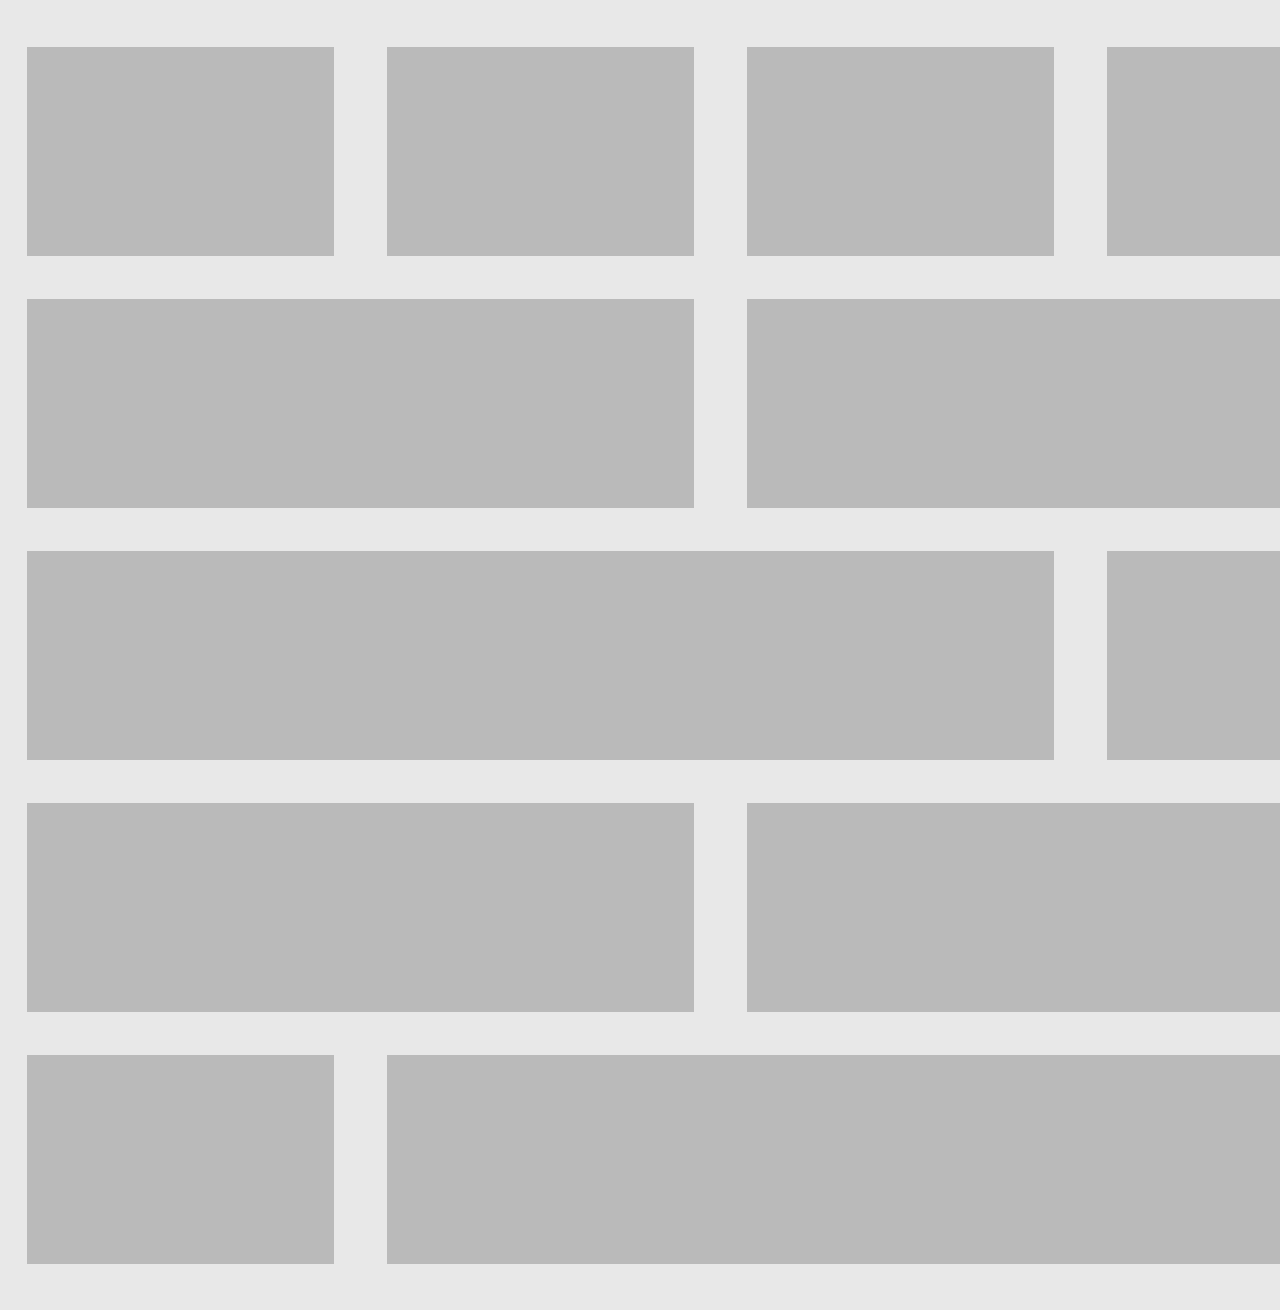
<file: U1_Evaluación/index.html>
<!DOCTYPE html>
<html lang="en">
<head>
    <meta charset="UTF-8">
    <meta http-equiv="X-UA-Compatible" content="IE=edge">
    <meta name="viewport" content="width=device-width, initial-scale=1.0">
    <title>Evaluacion Unidad 1</title>
    <link rel="stylesheet" href="./assets/normalize.css">
    <link rel="stylesheet" href="./assets/style.css">
</head>
<body>
        <div class="contenedor">
            <div class="contenedor-img">
                <div class="img-1"></div>
            </div>
            <div class="contenedor-img">
                <div class="img-2"></div>
            </div>
            <div class="contenedor-img">
                <div class="img-3"></div>
            </div>
            <div class="contenedor-img">
                <div class="img-4"></div>
            </div>
            <div class="contenedor-img grid-5">
                <div class="img-5"></div>
            </div>
            <div class="contenedor-img grid-6">
                <div class="img-6"></div>
            </div>
            <div class="contenedor-img grid-7">
                <div class="img-7"></div>
            </div>
            <div class="contenedor-img">
                <div class="img-8"></div>
            </div>
            <div class="contenedor-img grid-9">
                <div class="img-9"></div>
            </div>
            <div class="contenedor-img grid-10">
                <div class="img-10"></div>
            </div>
            <div class="contenedor-img">
                <div class="img-11"></div>
            </div>
            <div class="contenedor-img grid-12">
                <div class="img-12"></div>
            </div>
        </div>
</body>
</html>
</file>
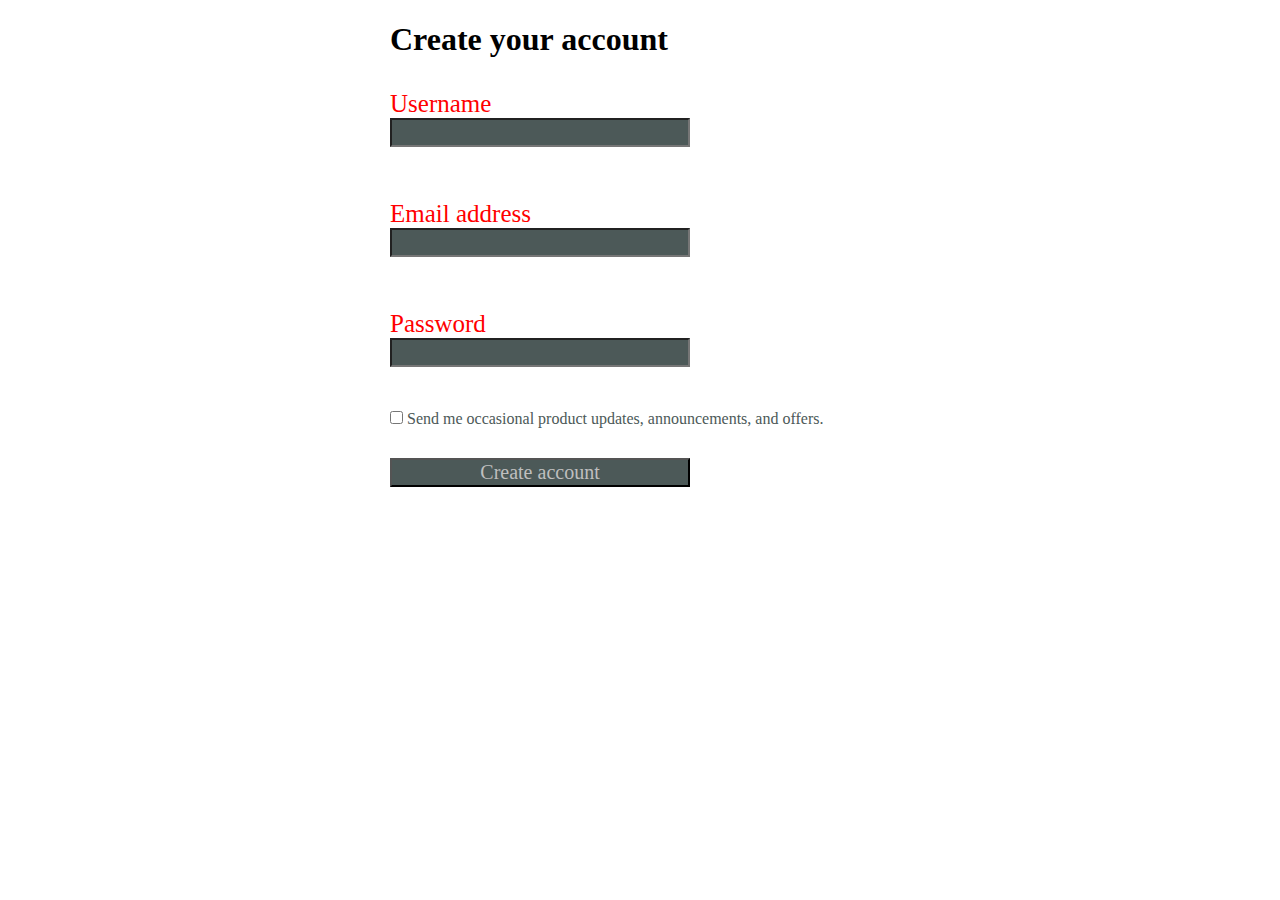
<file: U1_Foro_Variables_CSS/index.html>
<!DOCTYPE html>
<html lang="en">
<head>
    <meta charset="UTF-8">
    <meta http-equiv="X-UA-Compatible" content="IE=edge">
    <meta name="viewport" content="width=device-width, initial-scale=1.0">
    <link rel="stylesheet" href="./assets/normalize.css">
    <link rel="stylesheet" href="./assets/style.css">
    <title>Document</title>
</head>
<body>

    <section>

        <h1>Create your account</h1>

        <div class="contenedor-formulario">
            <div class="contendor-input">
                <label for="">Username</label>
                <input type="text">
            </div>
        
            <div class="contendor-input">
                <label for="">Email address</label>
                <input type="text">
            </div>

            <div class="contendor-input">
                <label for="">Password</label>
                <input type="text">
            </div>

            <div class="">
                <input type="checkbox" name="" id="">
                <span>Send me occasional product updates, announcements, and offers.</span>
            </div>

            <div class="contendor-input">
                <input type="button" value="Create account" class="input-create">
            </div>
        </div>
    </section>
</body>
</html>
</file>
<file: U1_Evaluación/assets/style.css>
.contenedor{
    width: 1440px;
    height: 1310px;
    background-color: #E8E8E8;
    display: grid;
    grid-template-columns: repeat(4, 307px);
    grid-template-rows: repeat(5, 209px);
    row-gap: 43px;
    justify-content: space-around;
    align-content: center;
}

.contenedor-img{
    background-color: #BABABA;
    width: 100%;
    height: 100%;
    display: flex;
    align-items: center;
    justify-content: space-around;
}

.grid-5, .grid-9{
    grid-column: 1 / 3;
}

.grid-6, .grid-10{
    grid-column: 3 / 5;
}

.grid-7{
    grid-column: 1 / 4;
}

.grid-12{
    grid-column: 2 / 5;
}



.img-1{
    width: 100%;
    height: 185px;
    margin: 12px 12px 12px 12px;
    background-image: url(https://images.unsplash.com/photo-1574068468668-a05a11f871da?ixlib=rb-1.2.1&ixid=MnwxMjA3fDB8MHxwaG90by1wYWdlfHx8fGVufDB8fHx8&auto=format&fit=crop&w=327&q=80);
    background-position: center;
    background-size: cover;
}

.img-2{
    width: 100%;
    height: 185px;
    margin: 0 12px 0 12px;
    background-image: url(https://images.unsplash.com/photo-1504006833117-8886a355efbf?ixlib=rb-1.2.1&ixid=MnwxMjA3fDB8MHxwaG90by1wYWdlfHx8fGVufDB8fHx8&auto=format&fit=crop&w=870&q=80);
    background-position: center;
    background-size: cover;
}

.img-3{
    width: 100%;
    height: 185px;
    margin: 0 12px 0 12px;
    background-image: url(https://images.unsplash.com/photo-1444464666168-49d633b86797?ixlib=rb-1.2.1&ixid=MnwxMjA3fDB8MHxwaG90by1wYWdlfHx8fGVufDB8fHx8&auto=format&fit=crop&w=869&q=80);
    background-position: center;
    background-size: cover;
}

.img-4{
    width: 100%;
    height: 185px;
    margin: 0 12px 0 12px;;
    background-image: url(https://images.unsplash.com/photo-1504618223053-559bdef9dd5a?ixlib=rb-1.2.1&ixid=MnwxMjA3fDB8MHxwaG90by1wYWdlfHx8fGVufDB8fHx8&auto=format&fit=crop&w=870&q=80);
    background-position: center;
    background-size: cover;
}

.img-5{
    width: 100%;
    height: 185px;
    margin: 0 12px 0 12px;
    background-image: url(https://images.unsplash.com/photo-1585256262155-c044dc6ad38e?ixlib=rb-1.2.1&ixid=MnwxMjA3fDB8MHxwaG90by1wYWdlfHx8fGVufDB8fHx8&auto=format&fit=crop&w=870&q=80);
    background-position: center;
    background-size: cover;
}

.img-6{
    width: 100%;
    height: 185px;
    margin: 0 12px 0 12px;
    background-image: url(https://images.unsplash.com/photo-1463852247062-1bbca38f7805?ixlib=rb-1.2.1&ixid=MnwxMjA3fDB8MHxwaG90by1wYWdlfHx8fGVufDB8fHx8&auto=format&fit=crop&w=876&q=80);
    background-position: center;
    background-size: cover;
}

.img-7{
    width: 100%;
    height: 185px;
    margin: 0 12px 0 12px;
    background-image: url(https://images.unsplash.com/photo-1590787996529-a542c86ca267?ixlib=rb-1.2.1&ixid=MnwxMjA3fDB8MHxwaG90by1wYWdlfHx8fGVufDB8fHx8&auto=format&fit=crop&w=870&q=80);
    background-position: center;
    background-repeat: no-repeat;
    background-size: cover;
}

.img-8{
    width: 100%;
    height: 185px;
    margin: 0 12px 0 12px;
    background-image: url(https://images.unsplash.com/photo-1600252278397-5fe47c86d3aa?ixlib=rb-1.2.1&ixid=MnwxMjA3fDB8MHxwaG90by1wYWdlfHx8fGVufDB8fHx8&auto=format&fit=crop&w=870&q=80);
    background-position: center;
    background-size: cover;
}

.img-9{
    width: 100%;
    height: 185px;
    margin: 0 12px 0 12px;
    background-image: url(https://images.unsplash.com/photo-1504208434309-cb69f4fe52b0?ixlib=rb-1.2.1&ixid=MnwxMjA3fDB8MHxwaG90by1wYWdlfHx8fGVufDB8fHx8&auto=format&fit=crop&w=870&q=80);
    background-position: center;
    background-size: cover;
}

.img-10{
    width: 100%;
    height: 185px;
    margin: 0 12px 0 12px;
    background-image: url(https://images.unsplash.com/photo-1470093851219-69951fcbb533?ixlib=rb-1.2.1&ixid=MnwxMjA3fDB8MHxwaG90by1wYWdlfHx8fGVufDB8fHx8&auto=format&fit=crop&w=870&q=80);
    background-position: center;
    background-size: cover;
}

.img-11{
    width: 100%;
    height: 185px;
    margin: 0 12px 0 12px;
    background-image: url(https://images.unsplash.com/photo-1437622368342-7a3d73a34c8f?ixlib=rb-1.2.1&ixid=MnwxMjA3fDB8MHxwaG90by1wYWdlfHx8fGVufDB8fHx8&auto=format&fit=crop&w=928&q=80);
    background-position: center;
    background-size: cover;
}

.img-12{
    width: 100%;
    height: 185px;
    margin: 0 12px 0 12px;
    background-image: url(https://images.unsplash.com/photo-1521651201144-634f700b36ef?ixlib=rb-1.2.1&ixid=MnwxMjA3fDB8MHxwaG90by1wYWdlfHx8fGVufDB8fHx8&auto=format&fit=crop&w=870&q=80);
    background-position: center;
    background-size: cover;
}
</file>
<file: U1_Foro_Variables_CSS/assets/style.css>
:root{
    --colorLabel: red;
    --fuenteSize: 20px;
}

section{
    width: 100%;
    height: 100%;
    display: flex;
    flex-direction: column;
    flex-wrap: wrap;
    align-content: space-around;
}

h1{
    text-align: centerw;
}

.contenedor-formulario{
    width: 500px;
    height: 600px;  
}

.contendor-input{
    width: 300px;
    height: 100px;
    display: flex;
    flex-direction: column;
    padding-top: 10px;
}

label{
    color: var(--colorLabel);
    font-family: Cambria, Cochin, Georgia, Times, 'Times New Roman', serif;
    font-size: 25px;
}

input{
    font-family: Cambria, Cochin, Georgia, Times, 'Times New Roman', serif;
    color:  #BFBFBF;
    background-color: #4C5958;
    font-size: var(--fuenteSize);
}

span{
    font-family: var(--fuente)
    font-size: 25px;
    color:  #4C5958;
}

.input-create{
    margin-top: 20px;
}
</file>
